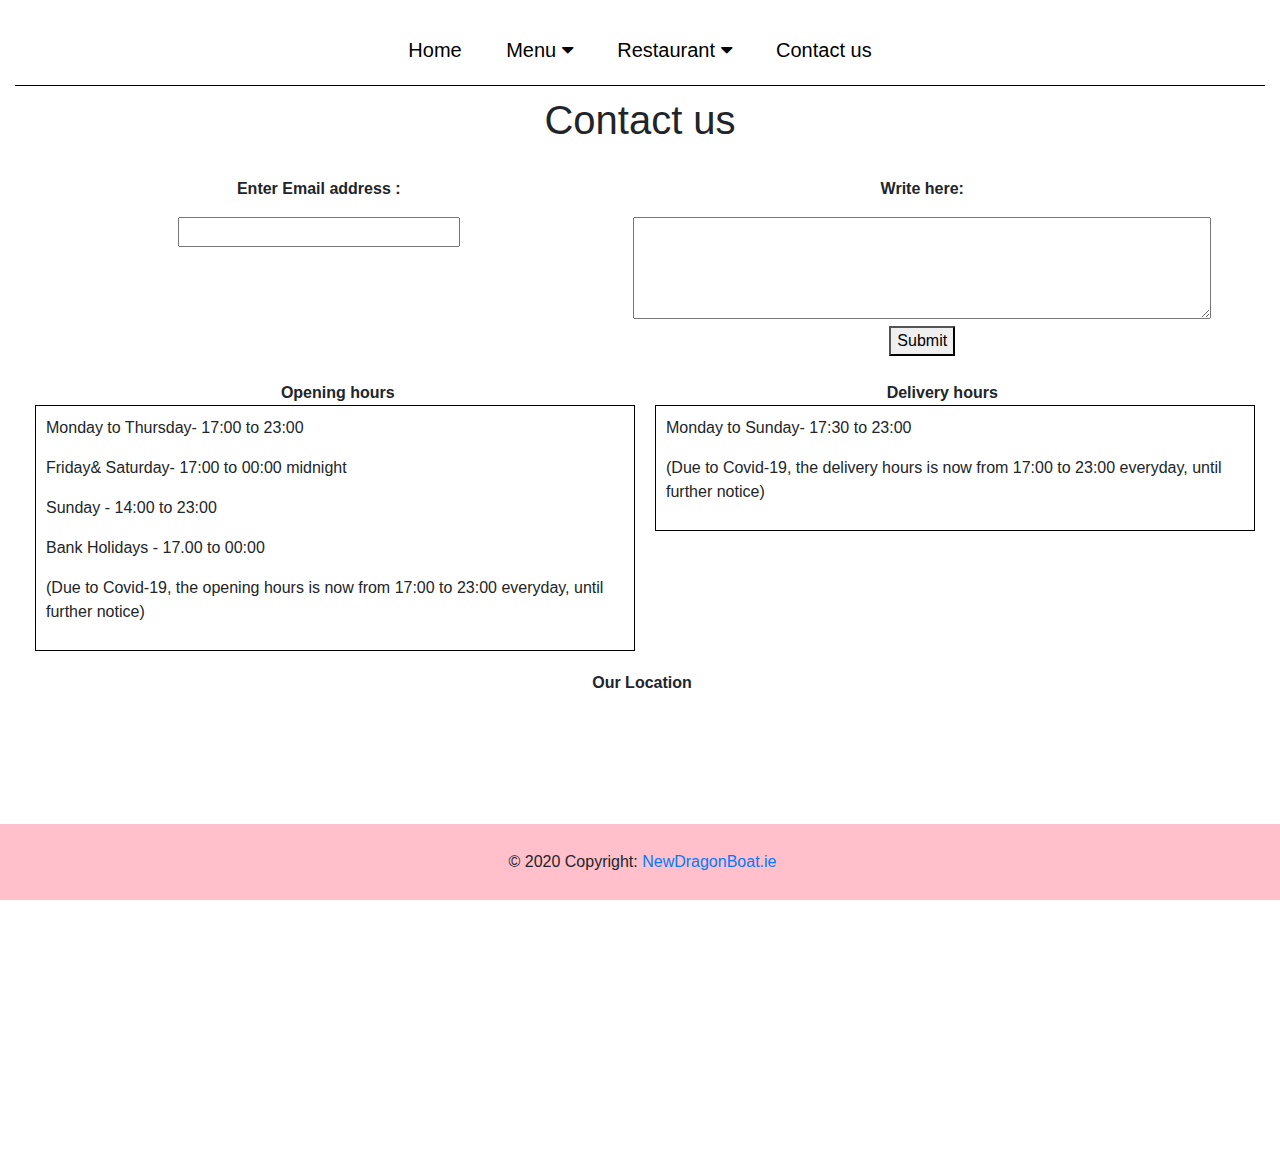
<file: contact.html>
<!DOCTYPE html>
<html lang="en">

<head>
    <meta charset="UTF-8">
    <meta name="viewport" content="width=device-width, initial-scale=1.0">
    <title>New Dragon Boat | Contact us</title>
    <link rel="stylesheet" href="https://cdnjs.cloudflare.com/ajax/libs/font-awesome/4.7.0/css/font-awesome.min.css">
    <link rel="stylesheet" href="https://maxcdn.bootstrapcdn.com/bootstrap/4.5.2/css/bootstrap.min.css">
    <link rel="stylesheet" href="css/contact.css">
    <script src="https://smtpjs.com/v3/smtp.js"></script>
    <script src="js/contactPage.js">
    </script>

</head>

<body>
    <!-- The whole page -->
    <div id="main-container">
          <!--------------------------------------- nav ------------------------------------------------------------------>
         <nav>
            <ul>
                <li><a href="home.html">Home</a></li>
                <li>
                    <div class="dropdown-bar">
                        <div class="dropdown-menues">
                            <button class="dropbutton">Menu
                                <i class="fa fa-caret-down"></i>
                            </button>
                        </div>
                        <div class="dropdown-content">
                            <a href="menu-dine-in.html">Dine-in</a>
                            <a href="menu-eat-out.html">Eat-out</a>
                        </div>
                    </div>
                </li>
                <li>
                    <div class="dropdown-bar">
                        <div class="dropdown-restaurant">
                            <button class="dropbutton">Restaurant
                                <i class="fa fa-caret-down"></i>
                            </button>
                        </div>
                        <div class="dropdown-content">
                            <a href="reservation.html">Reservation</a>
                            <a href="reservation.html">About us</a>
                        </div>
                    </div>
                </li>
                <li><a href="contact.html">Contact us</a></li>
            </ul>
        </nav>
        <!--------------------------------------- Content ------------------------------------------------------------------>

        <div id="contact_us">
            <h1 class="title">Contact us</h1>
			
            <form id="request" onsubmit="sendEmail()">
                <div class="eMAIL bold"><p>Enter Email address :</p>
                    <input class="nophone" type="text" id="mail">
                </div>
                <div class="eMAIL bold"><p>Write here:</p>
            <textarea id="writeHere" rows='4' cols='60'>
			</textarea>
			
                    <button type="submit">Submit</button>
                </div>
            </form>
            

            <div class="subtitle bold">Opening hours </div>
            <div class="subtitle bold">Delivery hours</div>
            <div class="text marginR">
                <p>Monday to Thursday- 17:00 to 23:00</p>
                <p>Friday& Saturday- 17:00 to 00:00 midnight</p>
                <p>Sunday - 14:00 to 23:00</p>
                <p>Bank Holidays - 17.00 to 00:00</p>


                <p>(Due to Covid-19, the opening hours is now from 17:00 to 23:00 everyday, until further notice)</p>
            </div>

            <div class="text">
                <p>Monday to Sunday- 17:30 to 23:00</p>


                <p>(Due to Covid-19, the delivery hours is now from 17:00 to 23:00 everyday, until further notice)</p>
            </div>


        </div>
        <div class="map bold">Our Location</div>

        <div id="maps">
            <iframe class='mapas'
                src="https://www.google.com/maps/embed?pb=!1m18!1m12!1m3!1d4000.7885723926042!2d-6.671036236921843!3d53.39903068542474!2m3!1f0!2f0!3f0!3m2!1i1024!2i768!4f13.1!3m3!1m2!1s0x48676518a8b2a17d%3A0xdf65567426b3c25b!2sNew%20Dragon%20Boat!5e0!3m2!1ses!2ses!4v1607973196188!5m2!1ses!2ses"
                 style="border:0;" allowfullscreen="" aria-hidden="false" tabindex="0"></iframe>
            <iframe class='mapas'
                src="https://www.google.com/maps/embed?pb=!3m2!1ses!2ses!4v1607969925408!5m2!1ses!2ses!6m8!1m7!1s24iDq7DYg6OhQTogej0O6A!2m2!1d53.39889272091389!2d-6.666924408410364!3f53.997085450149825!4f1.222567513886574!5f0.7820865974627469"
                 style="border:0;" allowfullscreen="" aria-hidden="false" tabindex="0"></iframe>
        </div>
    </div>
    <!--------------------------------------- Footer ------------------------------------------------------------------>
    <footer class="page-footer font-small blue fixed-bottom">
        <!-- Copyright -->
        <div class="footer-copyright text-center py-3">© 2020 Copyright:
            <a href="https://NewDragonBoat.com/"> NewDragonBoat.ie</a>
        </div>    
    </footer>
</body>
</html>
</file>
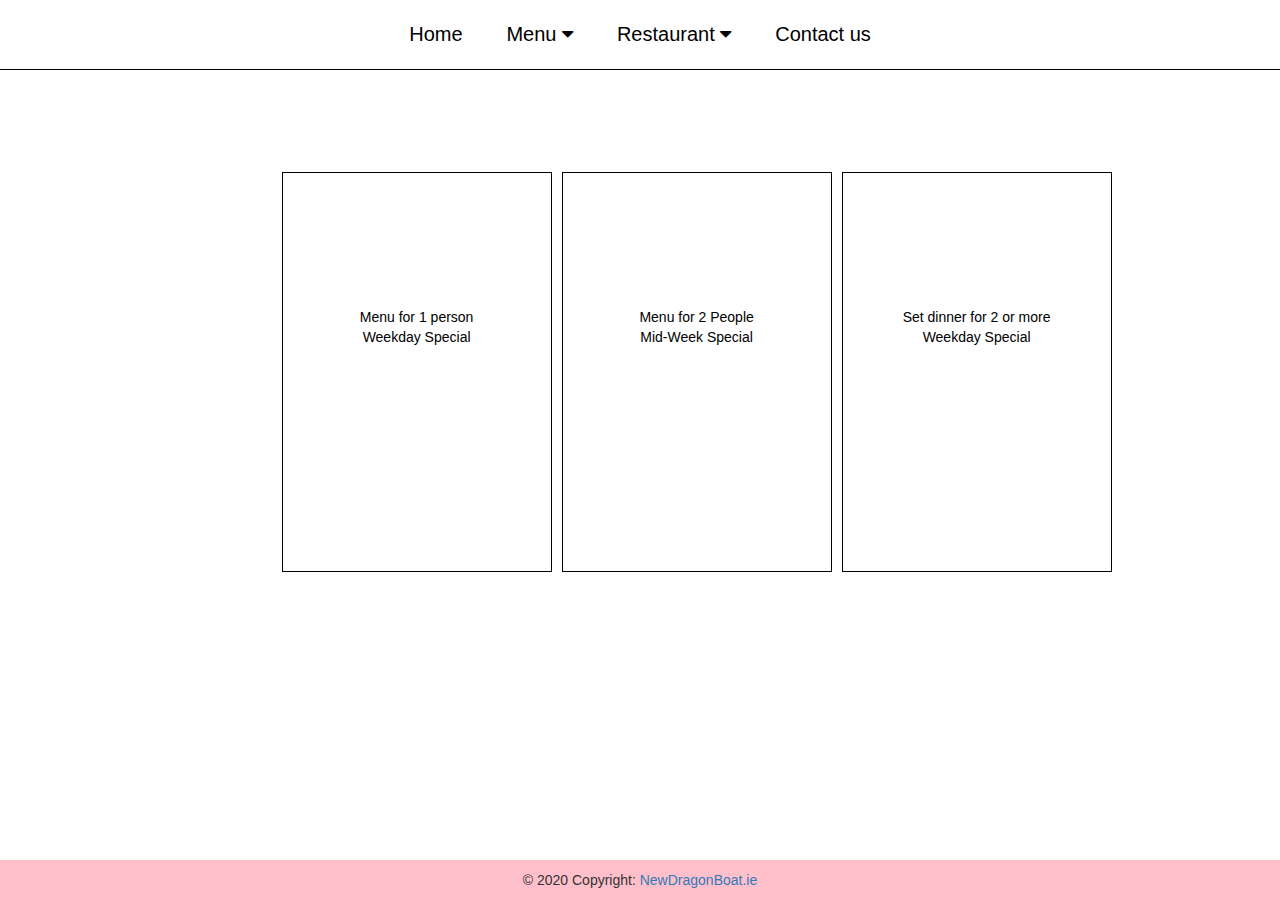
<file: menu-dine-in.html>
<!DOCTYPE html>
<html lang="en">
<head>
    <meta charset="UTF-8">
    <meta name="viewport" content="width=device-width, initial-scale=1.0">
    <title>New Dragon Boat | Dine-in Menu</title>
    <link rel="stylesheet" href="css/home-menu-style.css">
    <link rel="stylesheet" href="https://cdnjs.cloudflare.com/ajax/libs/font-awesome/4.7.0/css/font-awesome.min.css">
    <link rel="stylesheet" href="https://maxcdn.bootstrapcdn.com/bootstrap/4.5.2/css/bootstrap.min.css">
    <link rel="stylesheet" href="https://maxcdn.bootstrapcdn.com/bootstrap/3.4.1/css/bootstrap.min.css">
    <script src="https://ajax.googleapis.com/ajax/libs/jquery/3.5.1/jquery.min.js"></script>

    <script>
        $(function() {
            $(document).on('click', '.menu-1',function(){
                $(".img1").fadeIn("slow");
                $(".menu-1, .menu-2, .menu-3").fadeOut("slow");
                $(this).css("background-color", "pink");
            });
            $(document).on('click', '.menu-2',function(){
                $(".img2").fadeIn("slow");
                $(".menu-1, .menu-2, .menu-3").fadeOut("slow");
                $(this).css("background-color", "pink");
            });
            $(document).on('click', '.menu-3',function(){
                $(".img3").fadeIn("slow");
                $(".menu-1, .menu-2, .menu-3").fadeOut("slow");
                $(this).css("background-color", "pink");
            });

            $(document.body).click(function(){
                $(".img1").fadeOut("slow");
                $(".img2").fadeOut("slow");
                $(".img3").fadeOut("slow");
                $(".menu-1, .menu-2, .menu-3").fadeIn("slow");
            });
        });     
    </script>

</head>
<body>
    <div class="Dine-in-main-container">
         <!--------------------------------------- nav ------------------------------------------------------------------>
         <nav>
            <ul>
                <li><a href="home.html">Home</a></li>
                <li>
                    <div class="dropdown-bar">
                        <div class="dropdown-menues">
                            <button class="dropbutton">Menu
                                <i class="fa fa-caret-down"></i>
                            </button>
                        </div>
                        <div class="dropdown-content">
                            <a href="menu-dine-in.html">Dine-in</a>
                            <a href="menu-eat-out.html">Eat-out</a>
                        </div>
                    </div>
                </li>
                <li>
                    <div class="dropdown-bar">
                        <div class="dropdown-restaurant">
                            <button class="dropbutton">Restaurant
                                <i class="fa fa-caret-down"></i>
                            </button>
                        </div>
                        <div class="dropdown-content">
                            <a href="reservation.html">Reservation</a>
                            <a href="reservation.html">About us</a>
                        </div>
                    </div>
                </li>
                <li><a href="contact.html">Contact us</a></li>
            </ul>
        </nav>
        <!--------------------------------------- Content ------------------------------------------------------------------>
        <div class="content">
            <div class="dine-in-menu">
                <div class="menu-1">
                    <p>
                        Menu for 1 person<br>
                        Weekday Special
                    </p>                
                </div>
                <div class="menu-2">
                    <p>
                        Menu for 2 People<br>
                        Mid-Week Special
                    </p> 
                </div>
                <div class="menu-3">
                    <p>
                        Set dinner for 2 or more<br>
                        Weekday Special
                    </p>              
                </div>
            </div>
            <div class="menu-images">
                <img class="img1" src="image/Eat-in-menu/Weekday Special.jpg">  
                <img class="img2" src="image/Eat-in-menu/Restaurant001.jpg">
                <img class="img3" src="image/Eat-in-menu/Set DInner.jpg">           
            </div>
        </div>
    </div>
    <!--------------------------------------- Footer ------------------------------------------------------------------>
    <footer class="page-footer font-small blue fixed-bottom">
        <!-- Copyright -->
        <div class="footer-copyright text-center py-3">© 2020 Copyright:
            <a href="https://NewDragonBoat.com/"> NewDragonBoat.ie</a>
        </div>    
    </footer>
</body>
</html>
</file>
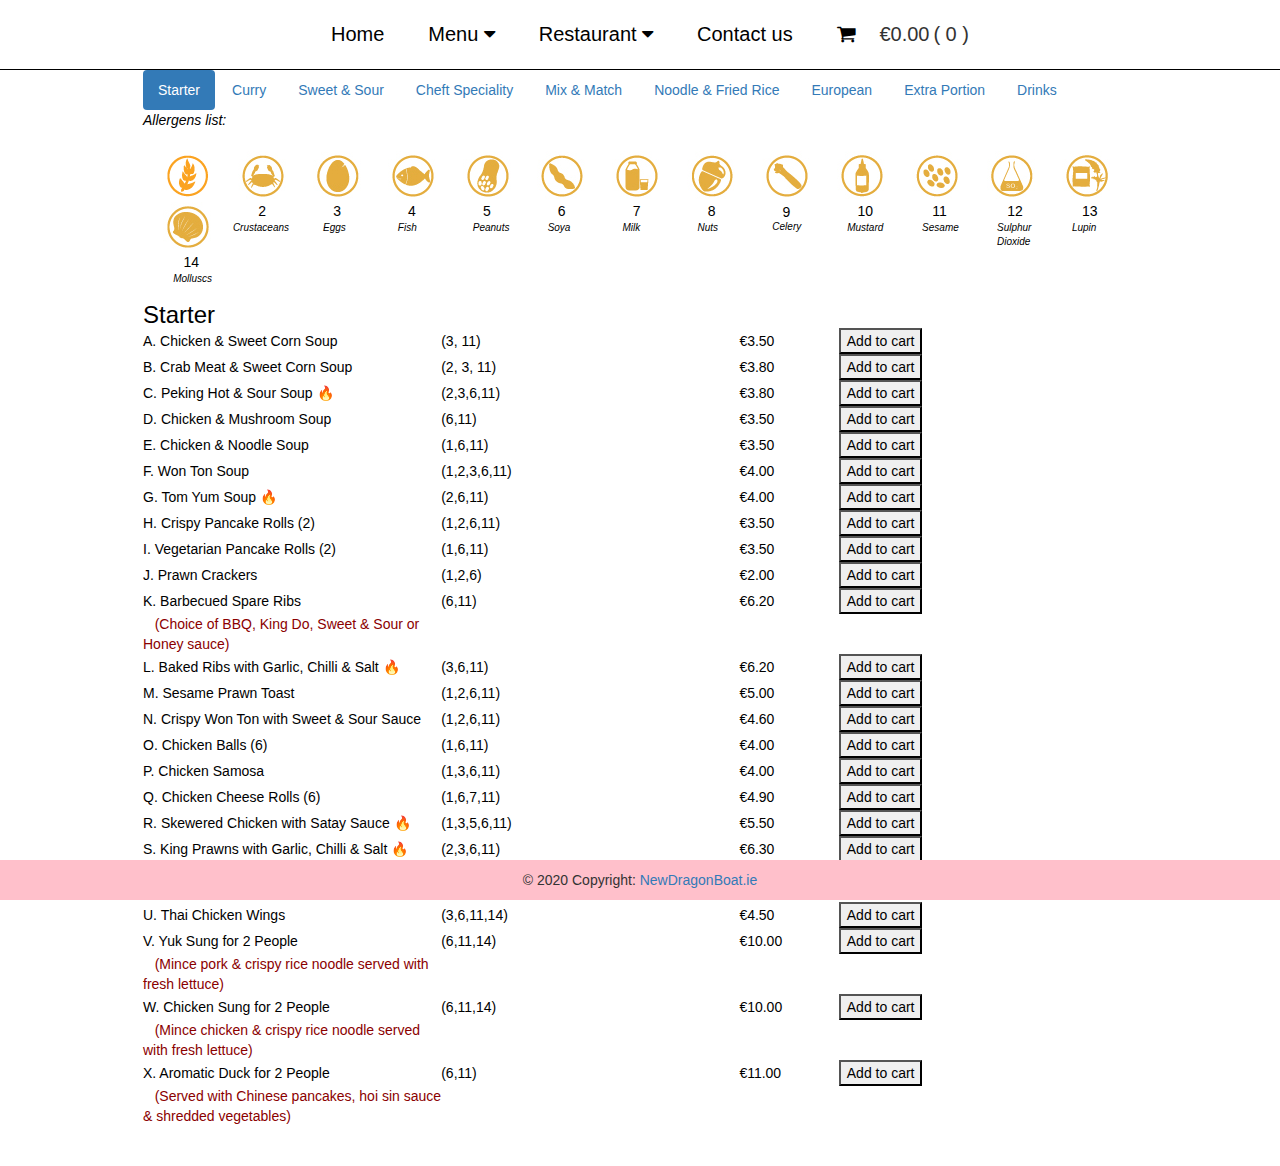
<file: menu-eat-out.html>
<!DOCTYPE html>
<html lang="en">
<head>
    <meta charset="UTF-8">
    <meta name="viewport" content="width=device-width, initial-scale=1.0">
    <meta name="keywords" content="eat,food,local,Chinese, kilkock, Restaurant, Reservation">
    <title>New Dragon Boat | Eat-out Menu</title>
    <link rel="stylesheet" href="css/home-menu-style.css">
    <link rel="stylesheet" href="https://cdnjs.cloudflare.com/ajax/libs/font-awesome/4.7.0/css/font-awesome.min.css">
    <link rel="stylesheet" href="https://maxcdn.bootstrapcdn.com/bootstrap/4.5.2/css/bootstrap.min.css">
    <link rel="stylesheet" href="https://maxcdn.bootstrapcdn.com/bootstrap/3.4.1/css/bootstrap.min.css">
    <script src="https://ajax.googleapis.com/ajax/libs/jquery/3.5.1/jquery.min.js"></script>
    <script src="https://maxcdn.bootstrapcdn.com/bootstrap/3.4.1/js/bootstrap.min.js"></script>

    <link rel="stylesheet" href="https://cdn.snipcart.com/themes/v3.0.27/default/snipcart.css" /> <!-- snipcart API-->
</head>

<body>
    <!-- The whole page -->
    <div class="main-container">
         <!--------------------------------------- nav ------------------------------------------------------------------>
        <nav>
            <ul>
                <li><a href="home.html">Home</a></li>
                <li>
                    <div class="dropdown-bar">
                        <div class="dropdown-menues">
                            <button class="dropbutton">Menu
                                <i class="fa fa-caret-down"></i>
                            </button>
                        </div>
                        <div class="dropdown-content">
                            <a href="menu-dine-in.html">Dine-in</a>
                            <a href="menu-eat-out.html">Eat-out</a>
                        </div>
                    </div>
                </li>
                <li>
                    <div class="dropdown-bar">
                        <div class="dropdown-restaurant">
                            <button class="dropbutton">Restaurant
                                <i class="fa fa-caret-down"></i>
                            </button>
                        </div>
                        <div class="dropdown-content">
                            <a href="reservation.html">Reservation</a>
                            <a href="reservation.html">About us</a>
                        </div>
                    </div>
                </li>
                <li><a href="contact.html">Contact us</a></li>
                <li>
                    <button class="snipcart-checkout"><i class="fa fa-shopping-cart"></i></button>
                </li>
                <li>
                    <span class="snipcart-total-price">€0.00</span>
                </li>
                <li>
                    <span>(</span>
                    <span class="snipcart-items-count">0</span>
                    <span>)</span>
                </li>
            </ul>
        </nav>
         <!--------------------------------------- Content ------------------------------------------------------------------>
        <div class="content"> 
            <div class="container">
                <ul class="nav nav-pills">
                  <li class="active"><a data-toggle="pill" href="#starter">Starter</a></li>
                  <li><a data-toggle="pill" href="#curry">Curry</a></li>
                  <li><a data-toggle="pill" href="#sweetNsour">Sweet & Sour</a></li>
                  <li><a data-toggle="pill" href="#chefspecial">Cheft Speciality</a></li>
                  <li><a data-toggle="pill" href="#mixNmatch">Mix & Match</a></li>
                  <li><a data-toggle="pill" href="#noodleNfriedrice">Noodle & Fried Rice</a></li>
                  <li><a data-toggle="pill" href="#european">European</a></li>
                  <li><a data-toggle="pill" href="#extra">Extra Portion</a></li>
                  <li><a data-toggle="pill" href="#drinks">Drinks</a></li>
                </ul>
                <i>Allergens list:</i><br><br>
                <div class="allergy-icon">
                    <img src="image/Allergy-icon/wheat_amber_50x50.jpg">
                    <p>1</p>
                    <i class="icon-caption">Gluten</i>
                </div>
                <div class="allergy-icon">
                    <img src="image/Allergy-icon/crustacena_amber_50x50.jpg">
                    <p>2</p>
                    <i style="left:-5px;">Crustaceans</i>
                </div>
                <div class="allergy-icon">
                    <img src="image/Allergy-icon/eggs_amber_50x50.jpg">
                    <p>3</p>
                    <i>Eggs</i>
                </div>
                <div class="allergy-icon">
                    <img src="image/Allergy-icon/fish_amber_50x50.jpg">
                    <p>4</p>
                    <i>Fish</i>
                </div>
                <div class="allergy-icon">
                    <img src="image/Allergy-icon/peanut_amber_50x50.jpg">
                    <p>5</p>
                    <i>Peanuts</i>
                </div>
                <div class="allergy-icon">
                    <img src="image/Allergy-icon/soya_amber_50x50.jpg">
                    <p>6</p>
                    <i>Soya</i>
                </div>
                <div class="allergy-icon">
                    <img src="image/Allergy-icon/milk_amber_50x50.jpg">
                    <p>7</p>
                    <i>Milk</i>
                </div>
                <div class="allergy-icon">
                    <img src="image/Allergy-icon/treenut_amber_50x50.jpg">
                    <p>8</p>
                    <i>Nuts</i>
                </div>
                <div class="allergy-icon">
                    <img src="image/Allergy-icon/celery_amber_50x50.jpg">
                    <p>9</p>
                    <i>Celery</i>
                </div>
                <div class="allergy-icon">
                    <img src="image/Allergy-icon/mustard_amber_50x50.jpg">
                    <p>10</p>
                    <i>Mustard</i>
                </div>
                <div class="allergy-icon">
                    <img src="image/Allergy-icon/sesame_amber_50x50.jpg">
                    <p>11</p>
                    <i>Sesame</i>
                </div>
                <div class="allergy-icon">
                    <img src="image/Allergy-icon/su;phurdioxide_amber_50x50.jpg">
                    <p>12</p>
                    <i>Sulphur Dioxide</i>
                </div>
                <div class="allergy-icon">
                    <img src="image/Allergy-icon/lupin_amber_50x50.jpg">
                    <p>13</p>
                    <i>Lupin</i>
                </div>
                <div class="allergy-icon">
                    <img src="image/Allergy-icon/molluscs_amber_50x50.jpg">
                    <p>14</p>
                    <i>Molluscs</i>
                </div>
   
                <div class="tab-content">
                    <div id="starter" class="tab-pane fade in active">
                        <table>
                            <colgroup>
                                <col span="2" style="width: 30%;">
                                <col span="1" style="width: 10%;">
                                <col span="1" style="width: 10%;">
                                <col span="1" style="width: 20%;">
                            </colgroup>
                            <tbody>
                                <tr>
                                    <td><h3>Starter</h3></td>
                                </tr>
                                <tr>
                                    <td>A.	Chicken & Sweet Corn Soup </td>
                                    <td>(3, 11)</td>
                                    <td>€3.50</td>
                                    <td><button class="buy-button snipcart-add-item" data-item-id="A" data-item-price="3.50" data-item-url="/"data-item-name="Chicken & Sweet Corn Soup">Add to cart</button></td>
                                </tr>
                                <tr>
                                    <td>B.	Crab Meat & Sweet Corn Soup </td>
                                    <td>(2, 3, 11)</td>
                                    <td>€3.80</td>
                                    <td><button class="buy-button snipcart-add-item" data-item-id="B" data-item-price="3.80" data-item-url="/"data-item-name="Crab Meat & Sweet Corn Soup">Add to cart</button></td>
                                </tr>
                                <tr>
                                    <td>C.	Peking Hot & Sour Soup  🔥</td>
                                    <td>(2,3,6,11)</td>
                                    <td>€3.80</td>
                                    <td><button class="buy-button snipcart-add-item" data-item-id="C" data-item-price="3.80" data-item-url="/"data-item-name="Peking Hot & Sour Soup">Add to cart</button></td>
                                </tr>
                                <tr>
                                    <td>D.	Chicken & Mushroom Soup </td>
                                    <td>(6,11)</td>
                                    <td>€3.50</td>
                                    <td><button class="buy-button snipcart-add-item" data-item-id="D" data-item-price="3.50" data-item-url="/"data-item-name="Chicken & Mushroom Soup">Add to cart</button></td>
                                </tr>
                                <tr>
                                    <td>E.	Chicken & Noodle Soup</td>
                                    <td>(1,6,11)</td>
                                    <td>€3.50</td>
                                    <td><button class="buy-button snipcart-add-item" data-item-id="E" data-item-price="3.50" data-item-url="/"data-item-name="Chicken & Noodle Soup">Add to cart</button></td>
                                </tr>
                                <tr>
                                    <td>F.	Won Ton Soup </td>
                                    <td>(1,2,3,6,11)</td>
                                    <td>€4.00</td>
                                    <td><button class="buy-button snipcart-add-item" data-item-id="F" data-item-price="4.00" data-item-url="/"data-item-name="Won Ton Soup">Add to cart</button></td>
                                </tr>
                                <tr>
                                    <td>G.	Tom Yum Soup 🔥</td>
                                    <td>(2,6,11)</td>
                                    <td>€4.00</td>
                                    <td><button class="buy-button snipcart-add-item" data-item-id="G" data-item-price="4.00" data-item-url="/"data-item-name="Tom Yum Soup">Add to cart</button></td>
                                </tr>
                                <tr>
                                    <td>H.	Crispy Pancake Rolls (2) </td>
                                    <td>(1,2,6,11)</td>
                                    <td>€3.50</td>
                                    <td><button class="buy-button snipcart-add-item" data-item-id="H" data-item-price="3.50" data-item-url="/"data-item-name="Crispy Pancake Rolls (2)">Add to cart</button></td>
                                </tr>
                                <tr>
                                    <td>I.	Vegetarian Pancake Rolls (2) </td>
                                    <td>(1,6,11)</td>
                                    <td>€3.50</td>
                                    <td><button class="buy-button snipcart-add-item" data-item-id="I" data-item-price="3.50" data-item-url="/"data-item-name="Vegetarian Pancake Rolls (2)">Add to cart</button></td>
                                </tr>
                                <tr>
                                    <td>J.	Prawn Crackers </td>
                                    <td>(1,2,6)</td>
                                    <td>€2.00</td>
                                    <td><button class="buy-button snipcart-add-item" data-item-id="J" data-item-price="2.00" data-item-url="/"data-item-name="Prawn Crackers">Add to cart</button></td>
                                </tr>
                                <tr>
                                    <td>K.	Barbecued Spare Ribs </td>
                                    <td>(6,11)</td>
                                    <td>€6.20</td>
                                    <td><button class="buy-button snipcart-add-item" data-item-id="K" data-item-price="6.20" data-item-url="/"data-item-name="Barbecued Spare Ribs">Add to cart</button></td>
                                </tr>
                                <tr><td style="color:darkred;">&nbsp;&nbsp;&nbsp;(Choice of BBQ, King Do, Sweet & Sour or Honey sauce)</td></tr>
                                <tr>
                                    <td>L.	Baked Ribs with Garlic, Chilli & Salt 🔥</td>
                                    <td>(3,6,11)</td>
                                    <td>€6.20</td>
                                    <td><button class="buy-button snipcart-add-item" data-item-id="L" data-item-price="6.20" data-item-url="/"data-item-name="Baked Ribs with Garlic, Chilli & Salt">Add to cart</button></td>
                                </tr>
                                <tr>
                                    <td>M.	Sesame Prawn Toast </td>
                                    <td>(1,2,6,11)</td>
                                    <td>€5.00</td>
                                    <td><button class="buy-button snipcart-add-item" data-item-id="M" data-item-price="5.00" data-item-url="/"data-item-name="Sesame Prawn Toast">Add to cart</button></td>
                                </tr>
                                <tr>
                                    <td>N.	Crispy Won Ton with Sweet & Sour Sauce </td>
                                    <td>(1,2,6,11)</td>
                                    <td>€4.60</td>
                                    <td><button class="buy-button snipcart-add-item" data-item-id="N" data-item-price="4.60" data-item-url="/"data-item-name="Crispy Won Ton with Sweet & Sour Sauce">Add to cart</button></td>
                                </tr>
                                <tr>
                                    <td>O.	Chicken Balls (6) </td>
                                    <td>(1,6,11)</td>
                                    <td>€4.00</td>
                                    <td><button class="buy-button snipcart-add-item" data-item-id="O" data-item-price="4.00" data-item-url="/"data-item-name="Chicken Balls (6)">Add to cart</button></td>
                                </tr>
                                <tr>
                                    <td>P.	Chicken Samosa </td>
                                    <td>(1,3,6,11)</td>
                                    <td>€4.00</td>
                                    <td><button class="buy-button snipcart-add-item" data-item-id="P" data-item-price="4.00" data-item-url="/"data-item-name="Chicken Samosa">Add to cart</button></td>
                                </tr>
                                <tr>
                                    <td>Q.	Chicken Cheese Rolls (6) </td>
                                    <td>(1,6,7,11)</td>
                                    <td>€4.90</td>
                                    <td><button class="buy-button snipcart-add-item" data-item-id="Q" data-item-price="4.90" data-item-url="/"data-item-name="Chicken Cheese Rolls (6)">Add to cart</button></td>
                                </tr>
                                <tr>
                                    <td>R.	Skewered Chicken with Satay Sauce 🔥</td>
                                    <td>(1,3,5,6,11)</td>
                                    <td>€5.50</td>
                                    <td><button class="buy-button snipcart-add-item" data-item-id="R" data-item-price="5.50" data-item-url="/"data-item-name="Skewered Chicken with Satay Sauce">Add to cart</button></td>
                                </tr>
                                <tr>
                                    <td>S.	King Prawns with Garlic, Chilli & Salt 🔥</td>
                                    <td>(2,3,6,11)</td>
                                    <td>€6.30</td>
                                    <td><button class="buy-button snipcart-add-item" data-item-id="S" data-item-price="6.30" data-item-url="/"data-item-name="King Prawns with Garlic, Chilli & Salt">Add to cart</button></td>
                                </tr>
                                <tr>
                                    <td>T.	Shredded Chicken with Garlic, Chilli & Salt 🔥</td>
                                    <td>(3,6,11)</td>
                                    <td>€5.80</td>
                                    <td><button class="buy-button snipcart-add-item" data-item-id="T" data-item-price="5.80" data-item-url="/"data-item-name="Shredded Chicken with Garlic, Chilli & Salt">Add to cart</button></td>
                                </tr>
                                <tr>
                                    <td>U.	Thai Chicken Wings </td>
                                    <td>(3,6,11,14)</td>
                                    <td>€4.50</td>
                                    <td><button class="buy-button snipcart-add-item" data-item-id="U" data-item-price="4.50" data-item-url="/"data-item-name="Thai Chicken Wings">Add to cart</button></td>
                                </tr>
                                <tr>
                                    <td>V.	Yuk Sung for 2 People </td>
                                    <td>(6,11,14)</td>
                                    <td>€10.00</td>
                                    <td><button class="buy-button snipcart-add-item" data-item-id="V" data-item-price="10.00" data-item-url="/"data-item-name="Yuk Sung for 2 People">Add to cart</button></td>
                                </tr>
                                <tr>
                                    <td style="color:darkred;">&nbsp;&nbsp;&nbsp;(Mince pork & crispy rice noodle served with fresh lettuce)</td>
                                </tr>
                                <tr>
                                    <td>W.	Chicken Sung for 2 People </td>
                                    <td>(6,11,14)</td>
                                    <td>€10.00</td>
                                    <td><button class="buy-button snipcart-add-item" data-item-id="W" data-item-price="10.00" data-item-url="/"data-item-name="Chicken Sung for 2 People">Add to cart</button></td>
                                </tr>
                                <tr>
                                    <td style="color:darkred;">&nbsp;&nbsp;&nbsp;(Mince chicken & crispy rice noodle served with fresh lettuce)</td>
                                </tr>
                                <tr>
                                    <td>X.	Aromatic Duck for 2 People </td>
                                    <td>(6,11)</td>
                                    <td>€11.00</td>
                                    <td><button class="buy-button snipcart-add-item" data-item-id="X" data-item-price="11.00" data-item-url="/"data-item-name="Aromatic Duck for 2 People">Add to cart</button></td>
                                </tr>
                                <tr>
                                    <td style="color:darkred;">&nbsp;&nbsp;&nbsp;(Served with Chinese pancakes, hoi sin sauce & shredded vegetables)</td>
                                </tr>
                            </tbody>                  
                        </table>
                    </div>
                    <div id="curry" class="tab-pane fade">
                        <table>
                            <colgroup>
                                <col span="2" style="width: 30%;">
                                <col span="1" style="width: 10%;">
                                <col span="1" style="width: 10%;">
                                <col span="1" style="width: 20%;">
                             </colgroup>
                             
                            <tbody>
                                <tr>
                                    <td>
                                        <h3>Curry</h3>
                                        <p>🔥</p>
                                    </td>
                                </tr>
                                <tr>
                                    <td>
                                        <i>(Price includes Boiled Rice or Chips, Fried Rice 50c extra)</i>
                                    </td>
                                </tr>
                                <tr>
                                    <td>1.	House Special Curry </td>
                                    <td>(1,2,6)</td>
                                    <td>€9.00</td>
                                    <td><button class="buy-button snipcart-add-item" 
                                        data-item-id="1" 
                                        data-item-price="9.00" 
                                        data-item-url="/"
                                        data-item-name="House Special Curry"
                                        data-item-custom1-name="Side"
                                        data-item-custom1-options="Boiled Rice|Chips|Fried Rice +0.50 [+0.50]">Add to cart</button>
                                    </td>
                                </tr>
                                <tr>
                                    <td>2.	King Prawns Curry </td>
                                    <td>(1,2,6)</td>
                                    <td>€9.00</td>
                                    <td><button class="buy-button snipcart-add-item" 
                                        data-item-id="2" 
                                        data-item-price="9.00" 
                                        data-item-url="/"
                                        data-item-name="King Prawns Curry"
                                        data-item-custom1-name="Side"
                                        data-item-custom1-options="Boiled Rice|Chips|Fried Rice +0.50 [+0.50]">Add to cart</button>
                                    </td>
                                </tr>
                                <tr>
                                    <td>3.	Beef Curry </td>
                                    <td>(1,6)</td>
                                    <td>€8.00</td>
                                    <td><button class="buy-button snipcart-add-item" 
                                        data-item-id="3" 
                                        data-item-price="8.00" 
                                        data-item-url="/"
                                        data-item-name="Beef Curry"
                                        data-item-custom1-name="Side"
                                        data-item-custom1-options="Boiled Rice|Chips|Fried Rice +0.50 [+0.50]">Add to cart</button>
                                    </td>
                                </tr>
                                <tr>
                                    <td>4.	Chicken Curry </td>
                                    <td>(1,6)</td>
                                    <td>€8.00</td>
                                    <td><button class="buy-button snipcart-add-item" 
                                        data-item-id="4" 
                                        data-item-price="8.00" 
                                        data-item-url="/"
                                        data-item-name="Chicken Curry"
                                        data-item-custom1-name="Side"
                                        data-item-custom1-options="Boiled Rice|Chips|Fried Rice +0.50 [+0.50]">Add to cart</button>
                                    </td>
                                </tr>
                                <tr>
                                    <td>5.	Whole Breast Chicken Curry </td>
                                    <td>(1,6)</td>
                                    <td>€8.00</td>
                                    <td><button class="buy-button snipcart-add-item" 
                                        data-item-id="5" 
                                        data-item-price="8.00" 
                                        data-item-url="/"
                                        data-item-name="Whole Breast Chicken Curry"
                                        data-item-custom1-name="Side"
                                        data-item-custom1-options="Boiled Rice|Chips|Fried Rice +0.50 [+0.50]">Add to cart</button>
                                    </td>
                                </tr>
                                <tr>
                                    <td>6.	Mixed Vegetables Curry </td>
                                    <td>(1,6)</td>
                                    <td>€8.00</td>
                                    <td><button class="buy-button snipcart-add-item" 
                                        data-item-id="6" 
                                        data-item-price="7.50" 
                                        data-item-url="/"
                                        data-item-name="Mixed Vegetables Curry"
                                        data-item-custom1-name="Side"
                                        data-item-custom1-options="Boiled Rice|Chips|Fried Rice +0.50 [+0.50]">Add to cart</button>
                                    </td>
                                </tr>
                                <tr>
                                    <td>7.	Shrimp Curry </td>
                                    <td>(1,2,6)</td>
                                    <td>€8.00</td>
                                    <td><button class="buy-button snipcart-add-item" 
                                        data-item-id="7" 
                                        data-item-price="8.00"
                                        data-item-url="/"
                                        data-item-name="Shrimp Curry"
                                        data-item-custom1-name="Side"
                                        data-item-custom1-options="Boiled Rice|Chips|Fried Rice +0.50 [+0.50]">Add to cart</button>
                                    </td>
                                </tr>
                                <tr class="blank row">
                                    <td><br><br><br></td>
                                </tr>
                                <tr>
                                    <td><h3>Thai Curry  </h3><p>🔥🔥</p></td>
                                </tr>
                                <tr>
                                    <td><i>(Fillet Beef Dishes €4 extra)</i></td>
                                </tr>
                                <tr>
                                    <td><i>(Price includes Boiled Rice or Chips, Fried Rice 50c extra)</i></td>
                                </tr>
                                <tr>
                                    <td>8. Thai Red Curry</td>
                                    <td>(1,6)</td>
                                    <td>€9.00</td>
                                    <td><button class="buy-button snipcart-add-item" 
                                        data-item-id="8" 
                                        data-item-price="9.00" 
                                        data-item-url="/"
                                        data-item-name="Thai Red Curry"
                                        data-item-custom1-name="Side"
                                        data-item-custom1-options="Boiled Rice|Chips|Fried Rice +0.50 [+0.50]">Add to cart</button>
                                    </td>
                                </tr>
                                <tr>
                                    <td>9. Thai Green Curry</td>
                                    <td>(1,6)</td>
                                    <td>€9.00</td>
                                    <td><button class="buy-button snipcart-add-item" 
                                        data-item-id="9" 
                                        data-item-price="9.00" 
                                        data-item-url="/"
                                        data-item-name="Thai Green Curry"
                                        data-item-custom1-name="Side"
                                        data-item-custom1-options="Boiled Rice|Chips|Fried Rice +0.50 [+0.50]">Add to cart</button>
                                    </td>
                                </tr>
                                <tr>
                                    <td>10. Thai Curry with King Prawn</td>
                                    <td>(1,2,6)</td>
                                    <td>€10.00</td>
                                    <td><button class="buy-button snipcart-add-item" 
                                        data-item-id="10" 
                                        data-item-price="10.00" 
                                        data-item-url="/"
                                        data-item-name="Thai Curry with King Prawn"
                                        data-item-custom1-name="Sauce Option"
                                        data-item-custom1-options="Thai Red Curry|Thai Green Curry"
                                        data-item-custom2-name="Side"
                                        data-item-custom2-options="Boiled Rice|Chips|Fried Rice +0.50 [+0.50]">Add to cart</button>
                                    </td>
                                </tr>
                                <tr>
                                    <td>11. Thai Special Curry</td>
                                    <td>(1,2,6)</td>
                                    <td>€10.00</td>
                                    <td><button class="buy-button snipcart-add-item" 
                                        data-item-id="11" 
                                        data-item-price="10.00" 
                                        data-item-url="/"
                                        data-item-name="Thai Special Curry"
                                        data-item-custom1-name="Side"
                                        data-item-custom1-options="Boiled Rice|Chips|Fried Rice +0.50 [+0.50]">Add to cart</button></td>
                                </tr>
                            </tbody>
                        </table>
                    </div>
                  <div id="sweetNsour" class="tab-pane fade">
                      
                      
                        <table>
                            <thead>
                                <h3>Sweet & Sour</h3><br>
                                <i>(Price includes Boiled Rice or Chips, Fried Rice 50c extra)</i>
                            </thead>
                            <tbody>
                            <tr>
                                <td></td>
                                <td></td>
                                <td></td>
                                <td></td>
                            </tr>
                            <tr>
                                <td></td>
                                <td></td>
                                <td></td>
                                <td></td>
                            </tr>
                          </tbody>
                      </table>
                  </div>
                  <div id="chefspecial" class="tab-pane fade">
                    <h3>Cheft Speciality</h3>
                        
                  </div>
                  <div id="mixNmatch" class="tab-pane fade">
                    <h3>Mix & Match</h3>
                    <p>Eaque ipsa quae ab illo inventore veritatis et quasi architecto beatae vitae dicta sunt explicabo.</p>
                  </div>
                  <div id="noodleNfriedrice" class="tab-pane fade">
                    <h3>Noodle & Fried Rice</h3>
                  </div>
                  <div id="european" class="tab-pane fade">
                    <h3>European</h3>
                  </div>
                  <div id="extra" class="tab-pane fade">
                    <h3>Mix & Match</h3>
                  </div>
                  <div id="drinks" class="tab-pane fade">
                    <h3>Soft Drinks</h3>
                  </div>
                  
                </div>
              </div>
              
        </div>
    </div>  
    <!--------------------------------------- Footer ------------------------------------------------------------------>
    <footer class="page-footer font-small blue fixed-bottom">

        <!-- Copyright -->
        <div class="footer-copyright text-center py-3">© 2020 Copyright:
            <a href="https://NewDragonBoat.com/"> NewDragonBoat.ie</a>
        </div>
        <!-- Copyright -->
    
    </footer>


    <script async src="https://cdn.snipcart.com/themes/v3.0.27/default/snipcart.js"></script>
    <div id="snipcart" data-config-modal-style="side" 
    data-api-key="YWUzNjZjZDctM2E3Yy00MTA4LTk1MGItMWU1ZDBkOGQ0YTliNjM3NDM0Njg1MzU5NzA1NTg3" hidden
    data-currency="eur"></div>
</body>
</html>
</file>
<file: css/contact.css>
body{
    font-family: Arial, Helvetica, sans-serif;
    margin:0;
}
/* -------------------------------------------------nav------------------------------------------------------------- */
nav{
    overflow:hidden;
    background-color: white;
    border-bottom: 1px solid black;
}
nav ul{
    margin:0;   /* Remove default margin of unordered list*/  
    padding:0;  /* Remove default padding of unordered list*/
    text-align: center;
}
nav li{
    list-style-type: none;  /* Remove bullet points*/
    display:inline-block; /*Inline allow the block place next to each other*/
}
nav a, nav button{
    padding:20px;   /*Increase the clickable area of a link*/
    margin:0;   /* Remove default margin*/
    text-decoration: none;  /*remove underline*/
    display:block;      /*The whole link area is clickable, not just the text.*/
    color:black;
}

a:hover, .dropdown:hover{
    background-color: lightgrey;
    color:black;
    text-decoration: none;
}
.dropdown-bar .dropbutton, .snipcart-checkout, nav li {
    font-size: 20px;  
    border: none;    /*remove the border of button to match the rest of the link*/  
    outline: none;
    background-color: inherit;
    font-family: inherit;
}

.dropdown-content{
    display:none;   /* Hide dropdown content by default */
    position:absolute;  /* Position to the nearest positioned ancestor */
    z-index:1;  /* It will place infront of the other content */
    background-color: white;
}

.dropdown-content a{
    display:block;  /*dropdown content display in block (vertical)*/
}

/* Display dropdown content when the mouse hover on dropdown button */
.dropdown-bar:hover .dropdown-content{
    display:block;  
}
#main-container{
	padding: 15px;
}
#nav{
	margin: 0px;
	padding: 10px;
	background: pink;
}
.title{
	padding-top: 10px;
	background: white;
	font-size:40px;
}
#table_home{
	height: 50%;
	width:100%;
	text-align: center;
}

.home{
	color: black;
	box-sizing: border-box;	/* para que no se bufe un div con los padding*/
	display: inline-block;	/* para que el div no ocupe todo el ancho de la pantalla*/
	padding: 2px 6px 2px 2px;
}
.borderRight{
	border-right: 1px solid black;
}
#contact_us{
	box-sizing: border-box;
	margin: 0px 0px 20px 0px;
	text-align: center;
	width: 100%;
	height: 70%;
}
.nophone{
	width: 48%;
}
.eMAIL{
	display: inline-block;
	height: 50%;
	width:47%;
	float: left;
	margin: 20px 6px 20px 10px; 
	padding:  5px 0px 5px 0px;
}
#timetables{
	border: 1px solid black;
}
.subtitle{
	display: inline-block;
	text-align: center;
	width:48%;
}
.bold{
	  font-weight: bold;
}
.text{
	
	border: 1px solid black;
	padding: 10px 5px 10px 10px;
	display: inline-block;
	height: 50%;
	width:48%;
	float: left;
	text-align: left
}
.marginR{
	margin: 0px 20px;
}

.map{ 
	padding: 20px 6px 30px 10px;
	height: 100%;
	width: 100%;
	float: left;
	text-align: center;
}
#maps{
	text-align: center;

}
.mapas{
	width: 50%;
	height: 200px;
}

footer{
	padding: 10px 5px 10px 10px;
	text-align: center;
background-color: pink;	
}

@media only screen and (max-width: 914px) {
.eMAIL {
	width:100%;
 	margin: 0px 30px;
  }

}
@media only screen and (max-width: 600px) {
.bold {
   color: red;
  }

}
@media only screen and (max-width: 1031px) {
.text{
	border: 1px solid black;
	padding: 10px 5px 10px 10px;
	margin: 10px 30px;
	height: 50%;
	width:100%;
	float: left;
	text-align: left
	 }
}
</file>
<file: css/home-menu-style.css>
body{
    font-family: Arial, Helvetica, sans-serif;
    margin:0;
}
/* -------------------------------------------------nav------------------------------------------------------------- */
nav{
    overflow:hidden;
    background-color: white;
    border-bottom: 1px solid black;
}
nav ul{
    margin:0;   /* Remove default margin of unordered list*/  
    padding:0;  /* Remove default padding of unordered list*/
    text-align: center;
}
nav li{
    list-style-type: none;  /* Remove bullet points*/
    display:inline-block; /*Inline allow the block place next to each other*/
}
nav a, nav button{
    padding:20px;   /*Increase the clickable area of a link*/
    margin:0;   /* Remove default margin*/
    text-decoration: none;  /*remove underline*/
    display:block;      /*The whole link area is clickable, not just the text.*/
    color:black;
}

a:hover, .dropdown:hover{
    background-color: lightgrey;
    color:black;
    text-decoration: none;
}
.dropdown-bar .dropbutton, .snipcart-checkout, nav li {
    font-size: 20px;  
    border: none;    /*remove the border of button to match the rest of the link*/  
    outline: none;
    background-color: inherit;
    font-family: inherit;
}

.dropdown-content{
    display:none;   /* Hide dropdown content by default */
    position:absolute;  /* Position to the nearest positioned ancestor */
    z-index:1;  /* It will place infront of the other content */
    background-color: white;
}

.dropdown-content a{
    display:block;  /*dropdown content display in block (vertical)*/
}

/* Display dropdown content when the mouse hover on dropdown button */
.dropdown-bar:hover .dropdown-content{
    display:block;  
}
/*-----------------------------------------------Homepage-----------------------------------------------------------*/

.bg-container{
	background-image: url("../image/IMG_E8710.JPG");    /*route to image location*/
    min-height:600px;
    position:relative;	/*element is relative to itself (its normal position)*/
	background-position: center;
	background-size: cover;
	background-repeat: no-repeat;
	background-attachment: fixed; /*fixed = parallax scroll=normal*/
}

.txt1-center-container{
    position:absolute;
    top:35%;
    width:100%;
    color:white;
    text-align: center;
    font-size: 2vmax;
    text-shadow: 5px 5px 10px black;
}
.home-main-container nav{
    overflow:hidden;
    margin-bottom: 15%; /* To prevent drop-down list being blocked*/ 
    
}
.home-main-container nav ul{
    margin:0;   /* Remove default margin of unordered list*/  
    padding:0;  /* Remove default padding of unordered list*/
    text-align: center;
}
.home-main-container nav li{
    list-style-type: none;  /* Remove bullet points*/
    display:inline-block; /*Inline allow the block place next to each other*/
}
.home-main-container nav a, .home-main-container nav button{
    padding:20px;   /*Increase the clickable area of a link*/
    margin:0;   /* Remove default margin*/
    text-decoration: none;  /*remove underline*/
    display:block;      /*The whole link area is clickable, not just the text.*/
    color:black;
}

/* ----------------------------------------------Eat-out Content----------------------------------------------------- */

.content{
    border: 1px;
    margin: 0 10% 0 10%;
    color:black;
    padding-bottom:40px;
    display:flex;   /* Prevent child conatiner from overflowing*/
}
.tab-content h3,#curry p{
    display: inline;
}
.tab-pane{
    margin-top:50px;
}
.allergy-icon{
    position:relative;  /* relative position gives control to absolutely position child element*/
    display: inline-block;
    margin-left: 20px;
}
.allergy-icon p{
    position:absolute;    
    left:40%;
}
.allergy-icon i{
    position:absolute;
    left:20%;
    top:70px;
    font-size: 10px;   
}
/* -------------------------------------------------Dine-in Content---------------------------------------------------- */
.dine-in-menu{
    margin-left: 15%;
    margin-top: 10%;
    display: flex;
}

.menu-1, .menu-2, .menu-3 {
    border: 1px solid black;
    background-color: white;
    width: 270px;
    height: 400px;
    overflow: auto;
    transition: all 1s;
    display:inline-block;
    text-align: center;
    margin-right: 10px;
}
.menu-1 p, .menu-2 p, .menu-3 p {
    margin-top:50%;
}

.menu-1:hover, .menu-2:hover, .menu-3:hover  {
    background-color: darkred;
    width: 300px;
    height: 410px;
    padding: 50px;
    border-radius: 20px;
    cursor: pointer;
}

.menu-images{
    display:block;
    position:absolute;
    overflow: hidden;
    width:800px;
    margin-left: 20%;
}
.menu-images img{
    max-width: 100%; 
    height: auto;
    padding-bottom: 40px;
}

.img1, .img2,.img3{
    display:none;
}

/* ------------------------------------------------------footer-------------------------------------------------- */
footer{
    overflow:hidden;
    background-color: pink;
}
</file>
